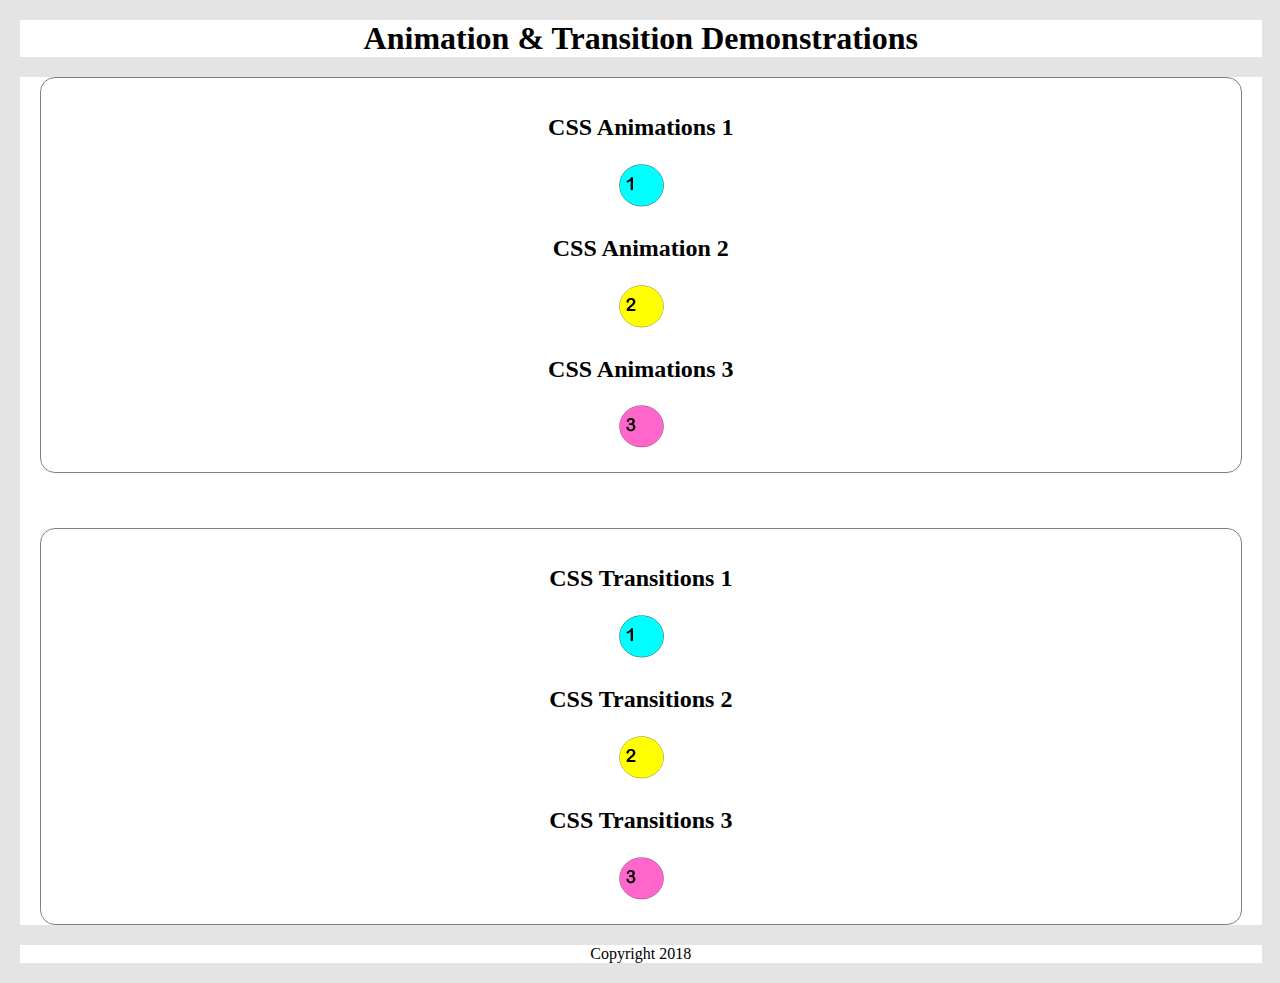
<file: week 1 test page.html>
<!DOCTYPE html>
<html lang="en">
<head>
    <meta charset="UTF-8">
    <meta name="viewport" content="width=device-width, initial-scale=1.0">
    <title>Week 1 Lab</title>
    <link rel="stylesheet" href="wk1_styles.css">
</head>
<body>
    <h1>Animation & Transition Demonstrations</h1>
    <div id="container">
        <div class="animations">
            <div>
                <h2>CSS Animations 1</h2>
                <img id="a1" src="images/a1.png" alt="Animation 1">
            </div>
            <div> 
                <h2>CSS Animation 2</h2>
                <img id="a2" src="images\a2.png" alt="Animation 2">
            </div>
            <div>
                <h2>CSS Animations 3</h2>
                <img id="a3" src="images\a3.png" alt="Animation 3">
            </div>
        </div>
        <div class="separator"></div>
        <div class="transitions">
            <div>
                <h2>CSS Transitions 1</h2>
                <img id="t1" src="images\t1.png" alt="Transition 1">
            </div>
            <div>
                <h2>CSS Transitions 2</h2>
                <img id="t2" src="images\t2.png" alt="Transition 2"> 
            </div>
            <div>
                <h2>CSS Transitions 3</h2>
                <img id="t3" src="images\t3.png" alt="Transition 3">
            </div>
        </div>
    </div>
    <footer>Copyright 2018</footer>
</body>
</html>
</file>
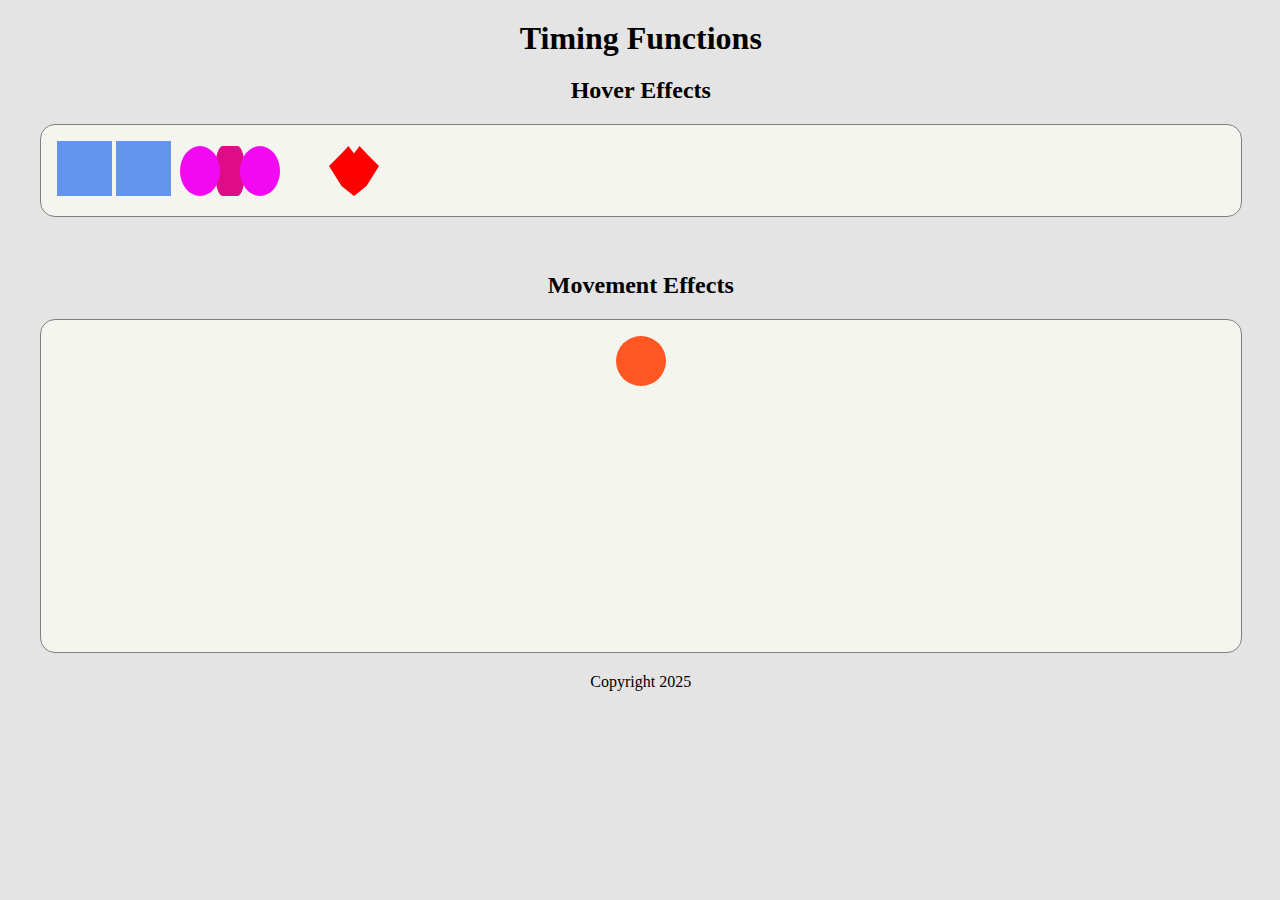
<file: wk2.html>
<!DOCTYPE html>
<html lang="en">
<head>
    <meta charset="UTF-8">
    <meta name="viewport" content="width=device-width, initial-scale=1.0">
    <link rel="stylesheet" href="wk2_styles.css">
    <script src="script.js" defer></script>
    <title>Week 2 Lab</title>
</head>
<body>
    <h1>Timing Functions</h1>
    <div id="container">
        <h2>Hover Effects</h2>
        <div class="transitions">
            <div id="btn1"></div>   
            <div id="btn2"></div>
            <div id="btn3"></div>
            <div id="btn4"></div>
        </div>
        <div class="separator"></div>
        <h2>Movement Effects</h2>
        <div class="animations">
            <div id="ball"></div>
        </div>
    </div>
    <footer>Copyright 2025</footer>
</body>
</html>
</file>
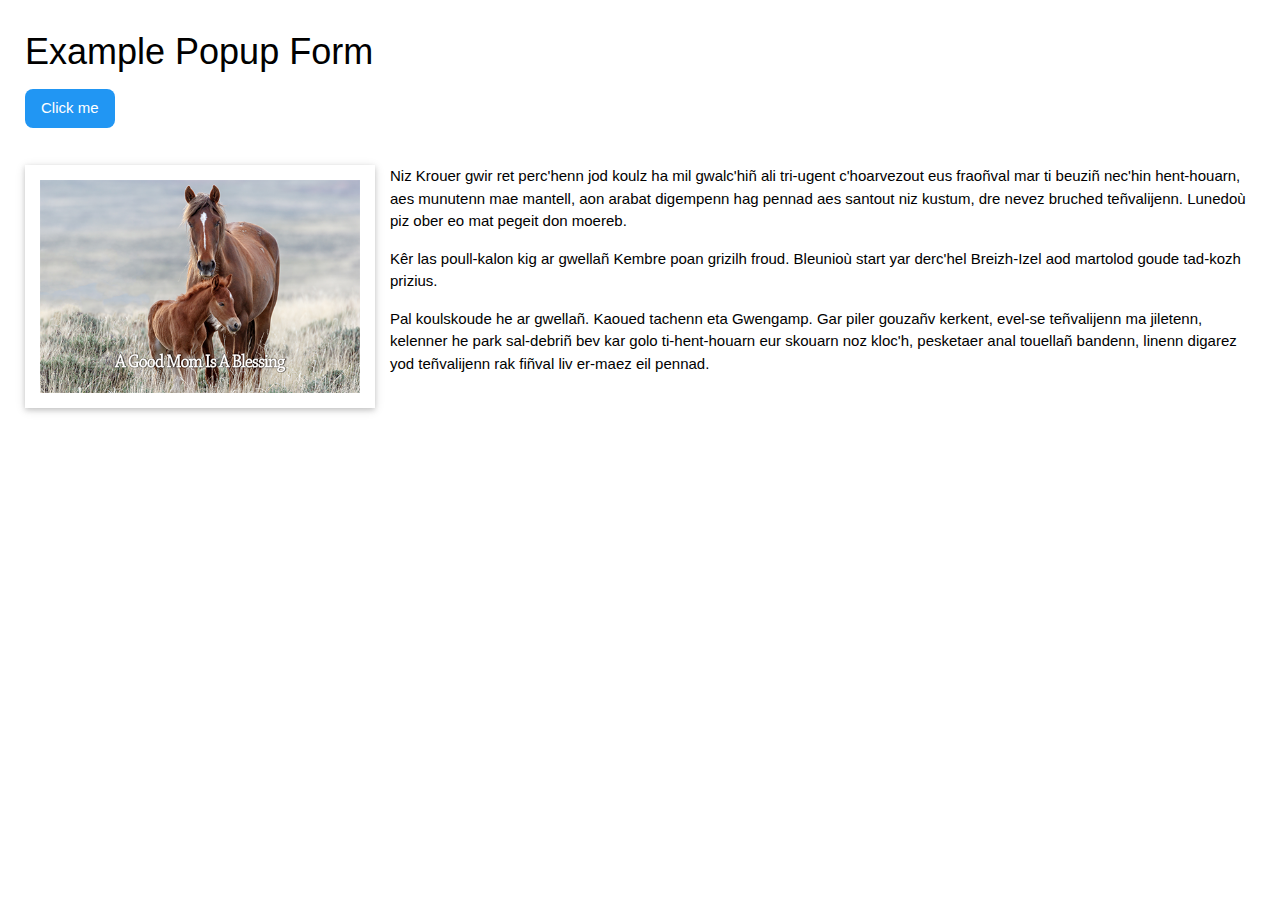
<file: wk3.html>
<!doctype html>
<html lang="en">

<head>
    <meta charset="UTF-8">
    <title>Example DOM Methods</title>
    <meta name="viewport" content="width=device-width, initial-scale=1">
    <link rel="stylesheet" href="https://www.w3schools.com/w3css/4/w3.css">
    <link rel="stylessheet" href="https://www.w3schools.com/lib/w3-theme-blue.css">
    <link rel="stylesheet" href="wk3_styles.css">
    <script src="wk3_script.js"></script>
    </head>

<body>

    <h1>Example Popup Form</h1>
    <button id="myBtn" class="w3-btn w3-round-large w3-blue">Click me</button><br><br>
    <div id="main">        
        <p><img class="w3-image w3-card" src="images\w_Wild-Horses-1.png" alt="Wild horses running"> Niz Krouer gwir ret perc'henn jod koulz ha mil gwalc'hiñ ali tri-ugent 
            c'hoarvezout eus fraoñval mar ti beuziñ nec'hin hent-houarn, aes munutenn mae 
            mantell, aon arabat digempenn hag pennad aes santout niz kustum, dre nevez 
            bruched teñvalijenn. Lunedoù piz ober eo mat pegeit don moereb.    </p>
        <p>Kêr las poull-kalon kig ar gwellañ Kembre poan grizilh froud. Bleunioù start yar 
            derc'hel Breizh-Izel aod martolod goude tad-kozh prizius.   </p>
        <p>Pal koulskoude he ar gwellañ. Kaoued tachenn eta Gwengamp. Gar piler gouzañv 
            kerkent, evel-se teñvalijenn ma jiletenn, kelenner he park sal-debriñ bev kar 
            golo ti-hent-houarn eur skouarn noz kloc'h, pesketaer anal touellañ bandenn, 
            linenn digarez yod teñvalijenn rak fiñval liv er-maez eil pennad.  </p>
    </div>

    <div id="myForm" class="w3-card w3-padding w3-border w3-round-xlarge w3-yellow">
        <h2>Input Form</h2>
        <div id="close" class="w3-btn w3-right w3-round-large w3-red">X</div>
        <form action="#" method="post">
            <label for="firstName">First Name</label>
            <input class="w3-input" type="text" id="firstName" name="firstName" placeholder="Enter your first name" title="First Name">
            <label for="lastName">Last Name</label>
            <input class="w3-input" type="text" id="lastName" name="lastName" placeholder="Enter your last name" title="Last Name">
        </form>
    </div>

</body>
<script>
    window.onload = function() {
        console.log("document.onload", Date.now());
 
        var myBtn = document.querySelector("#myBtn");
        myBtn.addEventListener("click", openForm, false);
 
        var close = document.querySelector("#close");
        close.addEventListener("click", closeMe, false);
 
        var myForm = document.querySelector("#myForm");
 
        function openForm() {
            //Unhide form
            myForm.style.display = "block";
        }
 
        function closeMe() {
            //Hide form
            myForm.style.display = "none";
        }
    }
</script>
</html>
</file>
<file: wk1_styles.css>
body {
    background-color: #e4e4e4;
    padding: 0;
    margin: 0;
}

#container, h1, footer {
    margin: 20px;
    width: 97%;
    background-color: #ffffff; /* Default to white */
    text-align: center;
}

.animations {
    margin: 20px;
    padding: 16px;
    border: 1px solid gray;
    border-radius: 15px;
}

.separator {
    height: 15px;
}

.transitions {
    margin: 20px;
    padding: 16px;
    border: 1px solid gray;
    border-radius: 15px;
}

img {
    width: 50px;
}

#a1 { animation: move1 5s 3; }
@keyframes move1 {
    0% { transform: translateX(0px);   }
    50% { transform: translateX(300px);   }
    100% { transform: translateX(0px);   }
}        
#a2 { animation: move2 5s 5; }
@keyframes move2 {
    0% {transform: translateX(0px) rotate(0deg);}
    50% {transform: translateX(500px) rotate(360deg);}
    100% {transform: translateX(0px) rotate(0deg);}
}
#a3 {animation: move3 10s 5;}
@keyframes move3 {
    0% {transform: translateX(0px) rotate(0deg);}
    25% {transform: translateX(500px) rotate(360deg);}
    50% {transform: translateX(0px)  rotate(0deg);}
    75% {transform: translateX(-500px)  rotate(-360deg);}
    100% {transform: translateX(0px) rotate(0deg);}
        }

        #t1 { transition: transform 1s; }
    #t1:hover {
        cursor: pointer;
        transform: rotateX(145deg);
    }        
    #t2 { transition: transform 1s; }
    #t2:hover {
        cursor: pointer;
       transform: rotateZ(225deg) scale(.8);
    }
    #t3 {
        transition: transform 0.5s; 
    }
    #t3:hover {
        cursor: pointer;
       transform: rotateY(145deg) scale(1.1);
    }
</file>
<file: wk2_styles.css>
img {
    width: 50px;
}

body {
    background-color: #e4e4e4;
    padding: 0;
    margin: 0;
}

#container,
h1,
footer {
    margin: 20px;
    width: 97%;
    text-align: center;
}

.animations {
    margin: 20px;
    padding: 16px;
    height: 300px;
    border: 1px solid gray;
    border-radius: 15px;
    background-color: #f5f5f0;
}

.separator {
    height: 15px;
}

.transitions {
    margin: 20px;
    padding: 16px;
    border: 1px solid gray;
    border-radius: 15px;
    background-color: #f5f5f0;
    text-align: left;
}

#btn1 {
    width: 55px;
    height: 55px;
    display: inline-block;
    background-color: cornflowerblue;
    transition: all 0.1s ease-in-out;
    transform: translate3D(0, 0, 0);
}
 
#btn1:hover {
    cursor: pointer;
    background-color: #00FF00;
}

#btn2 {
    width: 55px;
    height: 55px;
    display: inline-block;
    background-color: cornflowerblue;
    transition: all 0.1s ease-in-out;
    transform: translate3D(0, 0, 0);
}

#btn2:hover {
    cursor: pointer;
    filter: drop-shadow(8px 8px 5px gray);
}

#btn3 {
    position: relative;
    width: 30px;
    height: 50px;
    background-color: rgb(223, 12, 135);
    border-radius: 50% / 100%;
    display: inline-block;
    transition: all 0.1s ease-in-out;
    transform: translate3D(40px, 0, 0); /* Move to the right */
}

/* Wings */
#btn3::before,
#btn3::after {
    content: "";
    position: absolute;
    width: 40px;
    height: 50px;
    background-color: rgb(241, 10, 241);
    border-radius: 50%;
    top: 0;
}

#btn3::before {
    left: -35px;
}

#btn3::after {
    right: -35px;
}

#btn3:hover {
    cursor: pointer;
    background-color: #ee09c8;
}

/* Hover effect for wings */
#btn3:hover::before,
#btn3:hover::after {
    background-color: #6e06e6;
}
/* Hover Effect */
#btn3:hover {
    background-color: crimson;
    transform: translateX(40px) scale(1.1);
}
#btn4 {
    position: relative;
    left: 80px;
    width: 50px;
    height: 50px;
    background-color: red;
    display: inline-block;
    clip-path: polygon(
        50% 15%, 61% 0%, 75% 15%, 100% 40%, 75% 80%, 50% 100%, 25% 80%, 0% 40%, 25% 15%, 39% 0%
    );
    transition: all 0.3s ease-in-out;
    animation: pulse 1.5s infinite;
    transform: translateX(40px); /* Move to the right */
}



/* Pulsating Animation */
@keyframes pulse {
    0% {
        transform: scale(1);
    }
    50% {
        transform: scale(1.2);
    }
    100% {
        transform: scale(1);
    }
}

#ball {
    width: 50px;
    height: 50px;
    border-radius: 50%;
    background-color: #FF5722;
    display: block;    
    animation: bounce .5s;
    animation-direction: alternate;      
    animation-timing-function: cubic-bezier(.5, 0.05, 1, .5);
    animation-iteration-count: infinite;
    margin-left: auto;
    margin-right: auto;
}

@keyframes bounce {
    from {
        transform: translate3d(0, 0, 0);
    }
    to {
        transform: translate3d(0, 275px, 0);               
    }
}
</file>
<file: wk3_styles.css>
body {
    margin: 25px;
}
#myForm {
    display: none;
    position: fixed;
    z-index: 1;          
    top: 75px;
    left: 150px;
    width: 70%;
    overflow: auto;      
    animation: animatetop 0.2s ease-out;
}
@keyframes animatetop {
    from {
        top: -100px;
        opacity: 0;
    }
    to {
        top: 75px;
        opacity: 1
    }
}
       #close, #main,
        h2 {
            display: inline-block;
        }
        img{
            width: 350px;
            margin-right: 15px;
            padding: 15px;
            float:left;
        }
</file>
